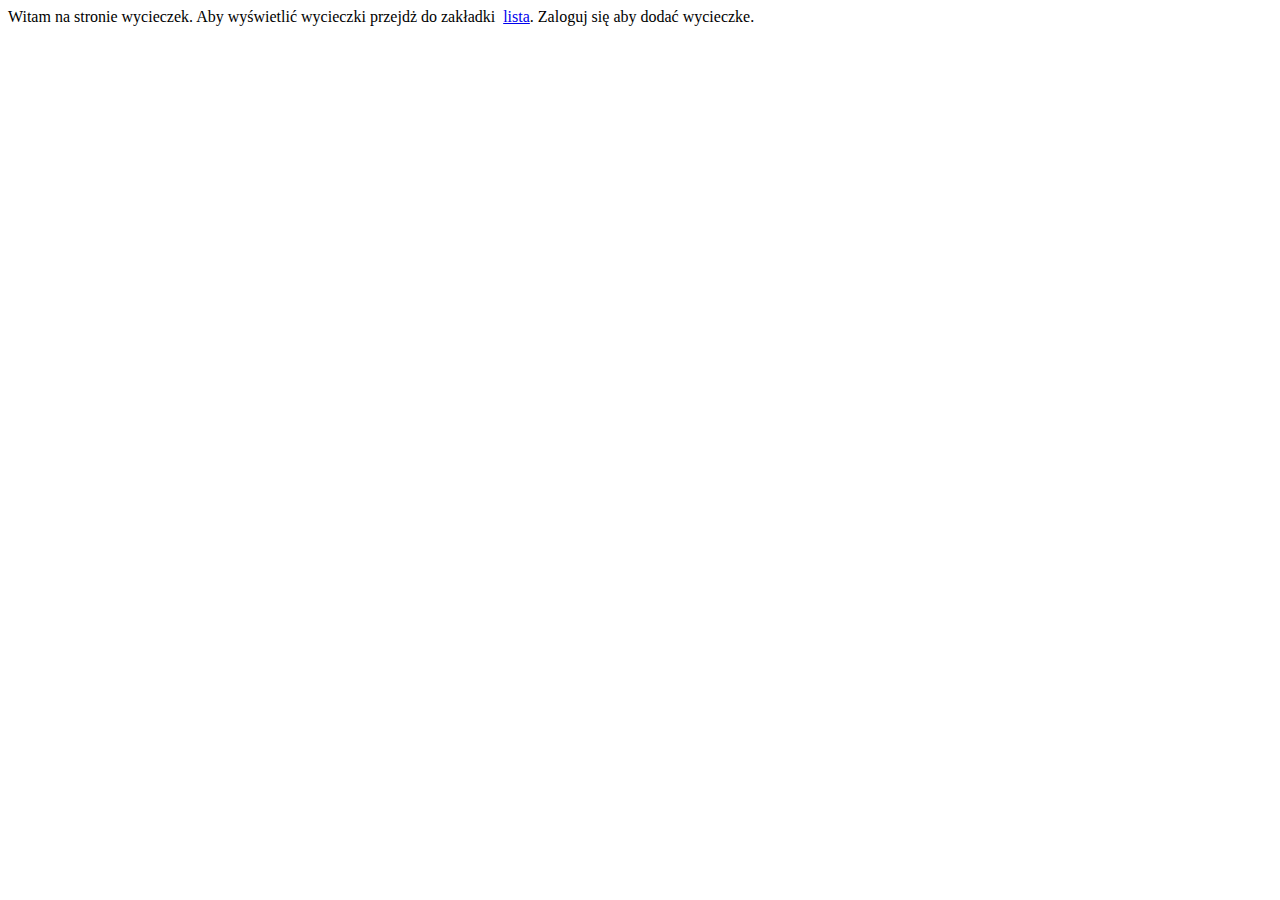
<file: src/main/resources/templates/Index.html>
<!DOCTYPE html>
<html lang="en" xmlns:th="http://www.w3.org/1999/xhtml">
<head>
    <meta charset="UTF-8">
    <title>Strona Główna</title>
    <!-- Bootstrap CSS -->
    <link rel="stylesheet" href="https://stackpath.bootstrapcdn.com/bootstrap/4.5.0/css/bootstrap.min.css" integrity="sha384-9aIt2nRpC12Uk9gS9baDl411NQApFmC26EwAOH8WgZl5MYYxFfc+NcPb1dKGj7Sk" crossorigin="anonymous">

</head>
<body>
<div th:replace="fragments/header :: header">
</div>
<div class="container">
<div class="d-flex justify-content-center align-items-center container">
    Witam na stronie wycieczek. Aby wyświetlić wycieczki przejdż do zakładki &nbsp<a href="/Wycieczki/Lista">lista</a>.
    Zaloguj się aby dodać wycieczke.

</div>
</div>
</body>
</html>
</file>
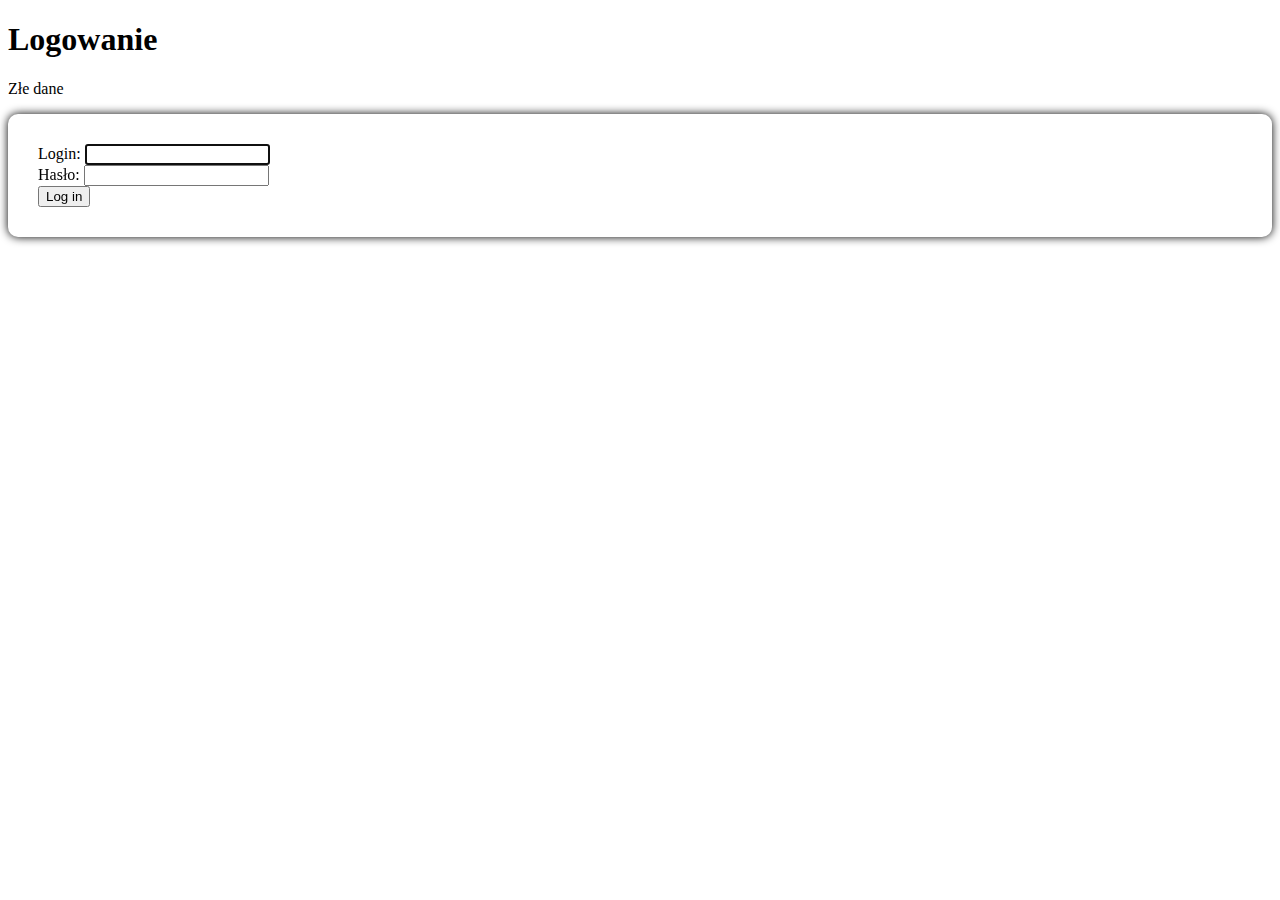
<file: src/main/resources/templates/Security/Login.html>
<!DOCTYPE html>
<html lang="en" xmlns:th="http://www.w3.org/1999/xhtml">
<head>
    <meta charset="UTF-8">
    <title>Login</title>
    <!-- Bootstrap CSS -->
    <link rel="stylesheet" href="https://stackpath.bootstrapcdn.com/bootstrap/4.5.0/css/bootstrap.min.css"
          integrity="sha384-9aIt2nRpC12Uk9gS9baDl411NQApFmC26EwAOH8WgZl5MYYxFfc+NcPb1dKGj7Sk" crossorigin="anonymous">
    <link rel="stylesheet" href="../../static/loginForm.css">

</head>
<body>

<div th:replace="fragments/header :: header">
</div>

<div class="container-fluid">
    <h1>Logowanie</h1>
    <p th:if="${loginError}" class="error">Złe dane</p>
    <form class="form-container" th:action="@{/login}" method="post">
        <div class="form-group">
            <label for="username">Login</label>:
            <input class="form-control"  type="text" id="username" name="username" autofocus="autofocus"/> <br/>
        </div>
        <div class="form-group">
            <label for="password">Hasło</label>:
            <input class="form-control"  type="password" id="password" name="password"/> <br/>
        </div>
        <input class="btn btn-primary" type="submit" value="Log in"/>
    </form>


</div>
</body>
</html>
</file>
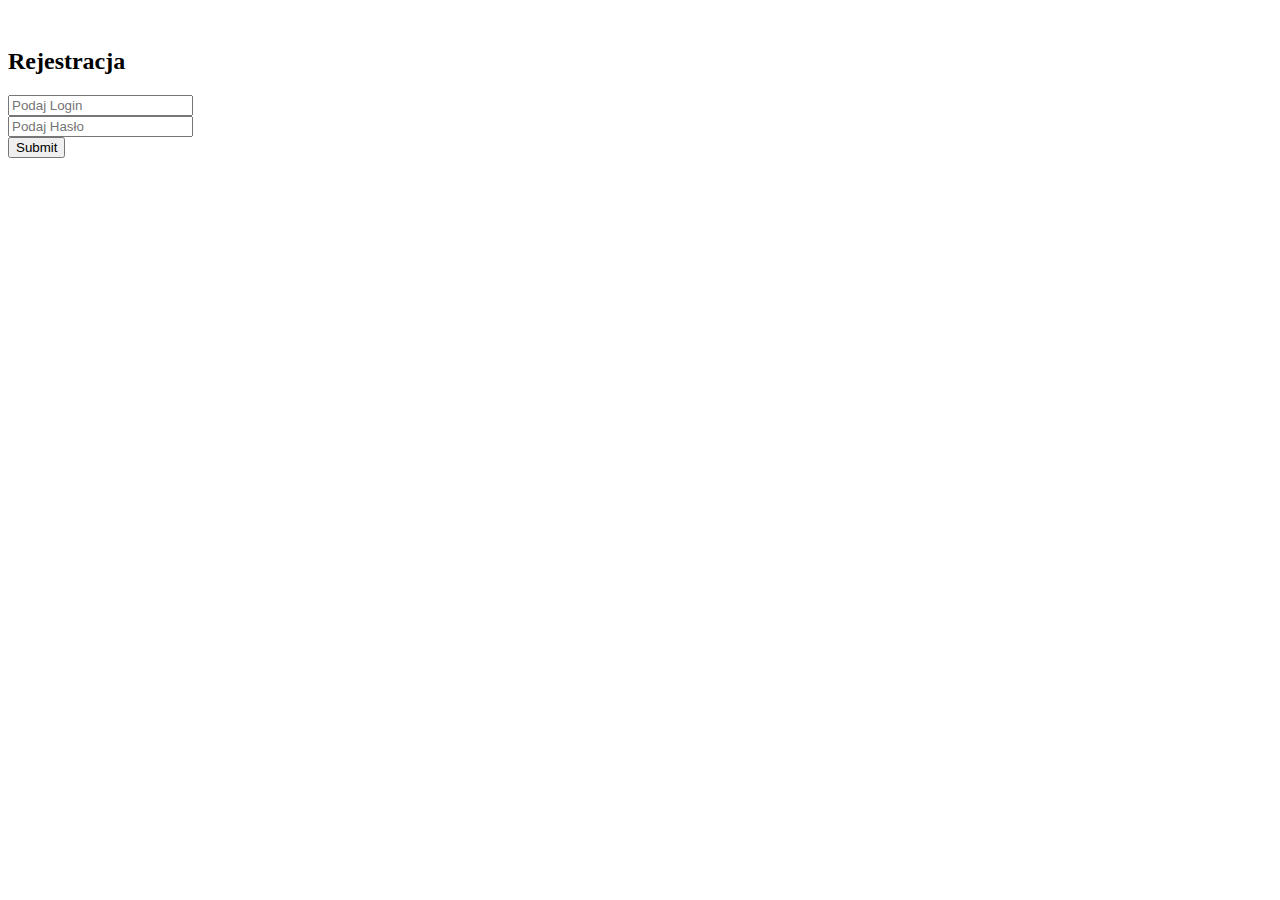
<file: src/main/resources/templates/Security/SignUp.html>
<!DOCTYPE html>
<html lang="en" xmlns:th="http://www.w3.org/1999/xhtml">
<head>
    <meta charset="UTF-8">
    <title>Sign Up</title>
    <link rel="stylesheet" href="https://stackpath.bootstrapcdn.com/bootstrap/4.5.0/css/bootstrap.min.css"
          integrity="sha384-9aIt2nRpC12Uk9gS9baDl411NQApFmC26EwAOH8WgZl5MYYxFfc+NcPb1dKGj7Sk" crossorigin="anonymous">
</head>
<body>
<div th:replace="fragments/header :: header">
</div>
<div style="padding-top:20px;"></div>
<div class="d-flex justify-content-center align-items-center container">
    <div class="row"><h2 >Rejestracja</h2></div>
</div>

<div class="d-flex justify-content-center align-items-center container">
<form action="/signUp" method="post" th:object="${user}">
    <div class="form-group">
        <input th:field="${user.login}" type="text" placeholder="Podaj Login">
    </div>
    <div class="form-group">
        <input th:field="${user.haslo}" type="password" placeholder="Podaj Hasło">
    </div>
    <button type="submit" class="btn btn-primary">Submit</button>



</form>
</div>
</body>
</html>
</file>
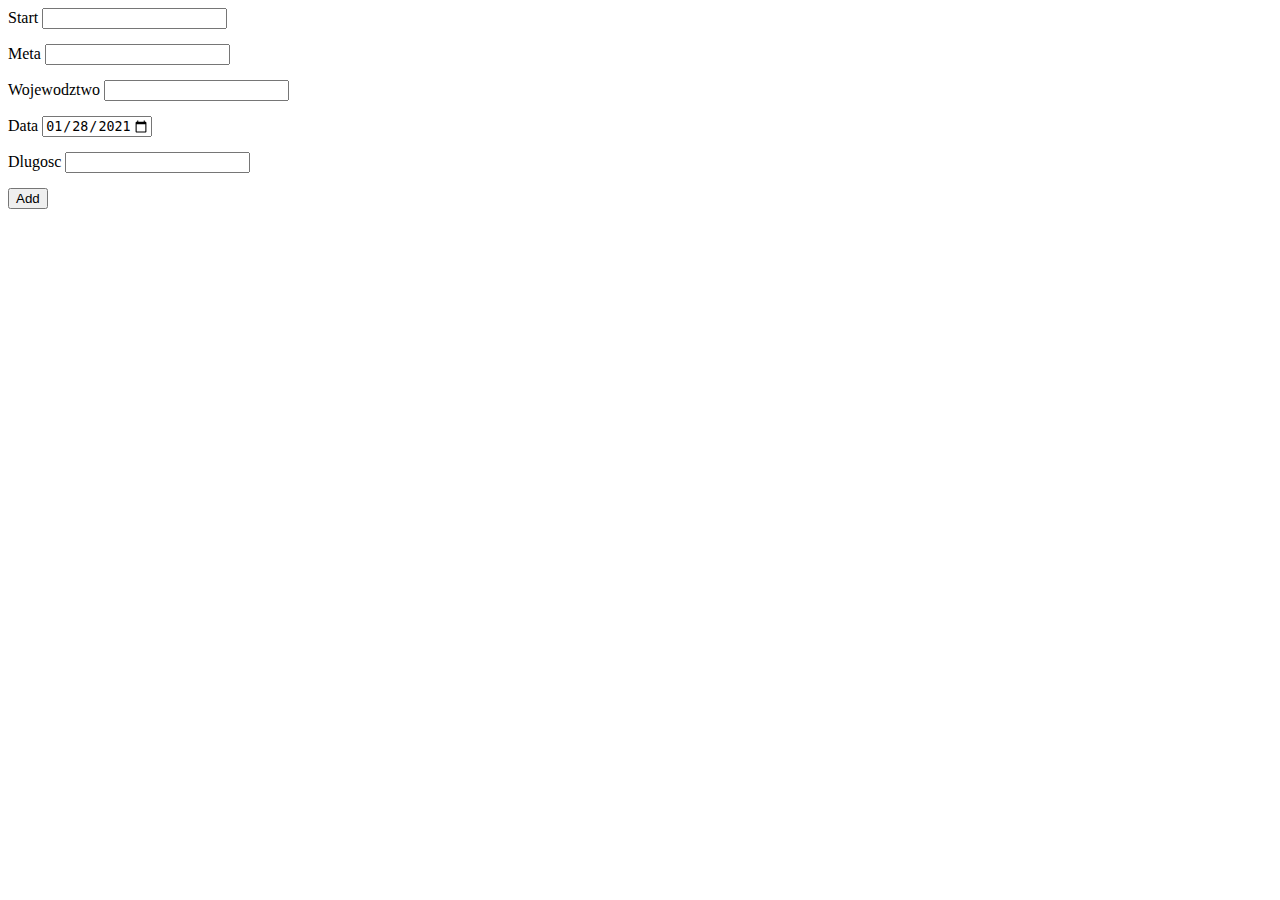
<file: src/main/resources/templates/Wycieczki/DodajWycieczke.html>
<!doctype html>
<html lang="en" xmlns:th="http://www.w3.org/1999/xhtml">
<head>
    <!-- Required meta tags -->
    <meta charset="utf-8">
    <meta name="viewport" content="width=device-width, initial-scale=1, shrink-to-fit=no">

    <!-- Bootstrap CSS -->
    <link rel="stylesheet" href="https://stackpath.bootstrapcdn.com/bootstrap/4.5.0/css/bootstrap.min.css" integrity="sha384-9aIt2nRpC12Uk9gS9baDl411NQApFmC26EwAOH8WgZl5MYYxFfc+NcPb1dKGj7Sk" crossorigin="anonymous">

    <title>Dodaj wycieczke</title>
    <style>
        div.moj {
            padding-bottom: 15px;
        }
    </style>
</head>
<body>
<div th:replace="fragments/header :: header">
</div>
<div class="container">
    <form method="POST" action="/Wycieczki/DodajWycieczke" th:obcject="${Wycieczka}">
        <div class="row moj">
            <div class="col-md-6 offset-md-3">
                <label for="start">Start</label>
                <input type="text" class="form-control" id="start" th:field="*{Wycieczka.start}">
            </div>
        </div>


        <div class="row moj">
            <div class="col-md-6 offset-md-3">
                <label for="meta">Meta</label>
                <input type="text" class="form-control" id="meta" th:field="*{Wycieczka.meta}">
            </div>
        </div>


        <div class="row moj">
            <div class="col-md-6 offset-md-3">
                <label for="wojewodztwo">Wojewodztwo</label>
                <input type="text" class="form-control" id="wojewodztwo" th:field="*{Wycieczka.wojewodztwo}">
            </div>
        </div>

        <div class="row moj">
            <div class="col-md-6 offset-md-3">
                <label for="data">Data</label>
                <input type="date" class="form-control" id="data" name="data"
                       value="2021-01-28"
                       min="2021-01-01" max="2030-12-31"
                       format="dd-MM-yyyy" >

            </div>
        </div>

        <div class="row moj">
            <div class="col-md-6 offset-md-3">
                <label for="dlugosc">Dlugosc</label>
                <input type="number" class="form-control" id="dlugosc" th:field="*{Wycieczka.dlugosc}">
            </div>
        </div>
        <div class="row moj">
            <div class="col-md-3"></div>
            <div class="col-md-1">
                <button type="submit" class="btn btn-primary">Add</button>
            </div>
            <div class="col-md-8"></div>
        </div>
    </form>
</div>


</body>
</html>
</file>
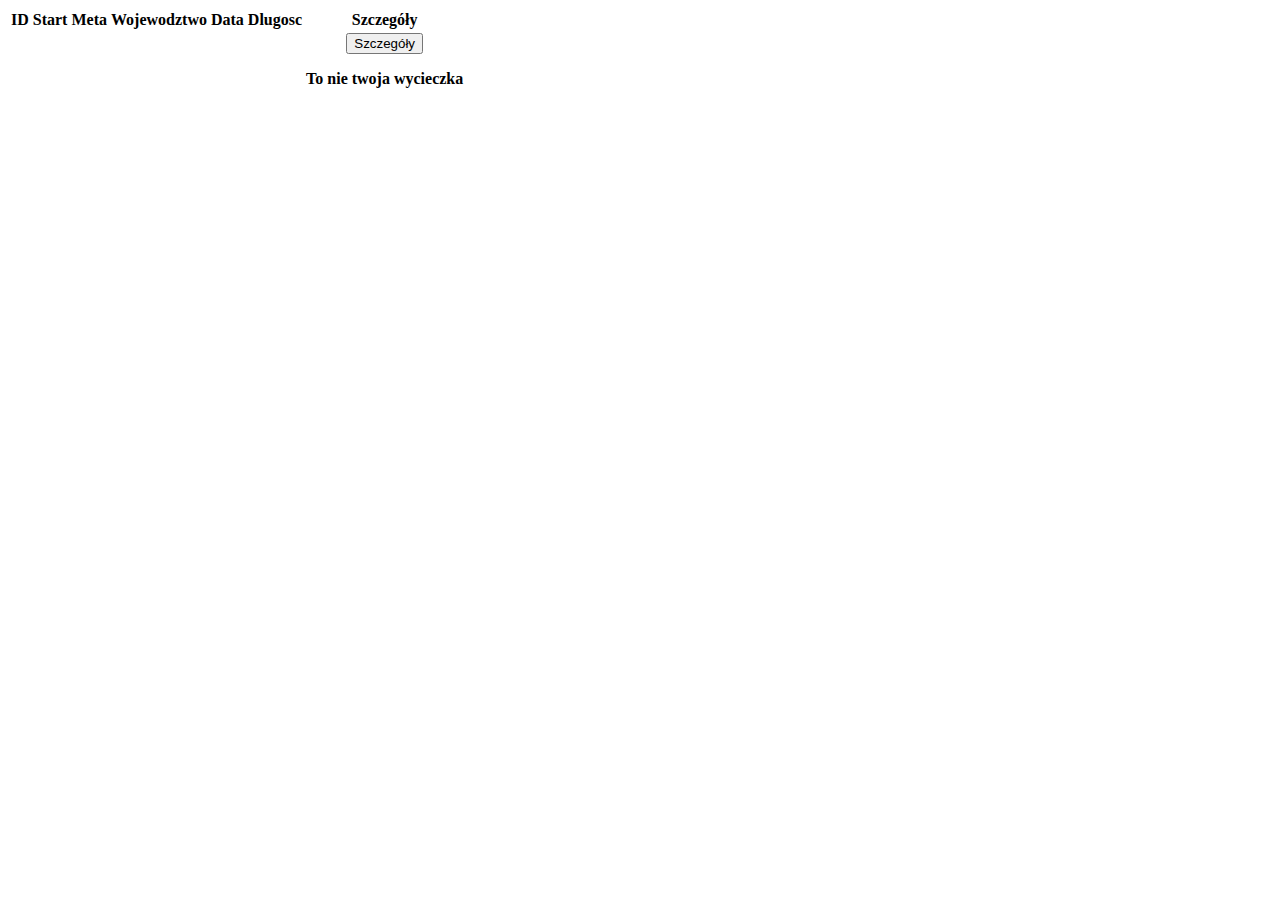
<file: src/main/resources/templates/Wycieczki/Lista.html>
<!DOCTYPE html>
<html lang="en" xmlns:th="http://www.w3.org/1999/xhtml"
      xmlns:sec="http://www.thymeleaf.org/extras/spring-security">
<head>
    <meta charset="UTF-8">
    <title>Lista</title>


    <!-- Bootstrap CSS -->
    <link rel="stylesheet" href="https://stackpath.bootstrapcdn.com/bootstrap/4.5.0/css/bootstrap.min.css"
          integrity="sha384-9aIt2nRpC12Uk9gS9baDl411NQApFmC26EwAOH8WgZl5MYYxFfc+NcPb1dKGj7Sk" crossorigin="anonymous">


</head>
<body>
<div th:replace="fragments/header :: header">
</div>
<div class="container">
    <table class="table table-dark">
        <tr>

            <th scope="col">ID</th>
            <th scope="col">Start</th>
            <th scope="col">Meta</th>
            <th scope="col">Wojewodztwo</th>
            <th scope="col">Data</th>
            <th scope="col">Dlugosc</th>
            <th sec:authorize="hasRole('ROLE_user')" scope="col">Szczegóły</th>



        </tr>
        <tr th:each="wycieczka : ${wycieczki}">
            <th scope="row" th:text="${wycieczka.idWycieczki}"></th>
            <th th:text="${wycieczka.start}"></th>
            <th th:text="${wycieczka.meta}"></th>
            <th th:text="${wycieczka.wojewodztwo}"></th>
            <th th:text="${wycieczka.data}"></th>
            <th th:text="${wycieczka.dlugosc}"></th>

            <th sec:authorize="hasRole('ROLE_user')">
                <a th:href="@{/Wycieczki/{id}(id=${wycieczka.idWycieczki})}"  th:if="${wycieczka.idUzytkownika==user.IDuser}">
                    <button >Szczegóły</button>
                </a>

                    <p th:unless="${wycieczka.idUzytkownika==user.IDuser}">To nie twoja wycieczka</p>
            </th>
        </tr>
    </table>
</div>

</body>
</html>
</file>
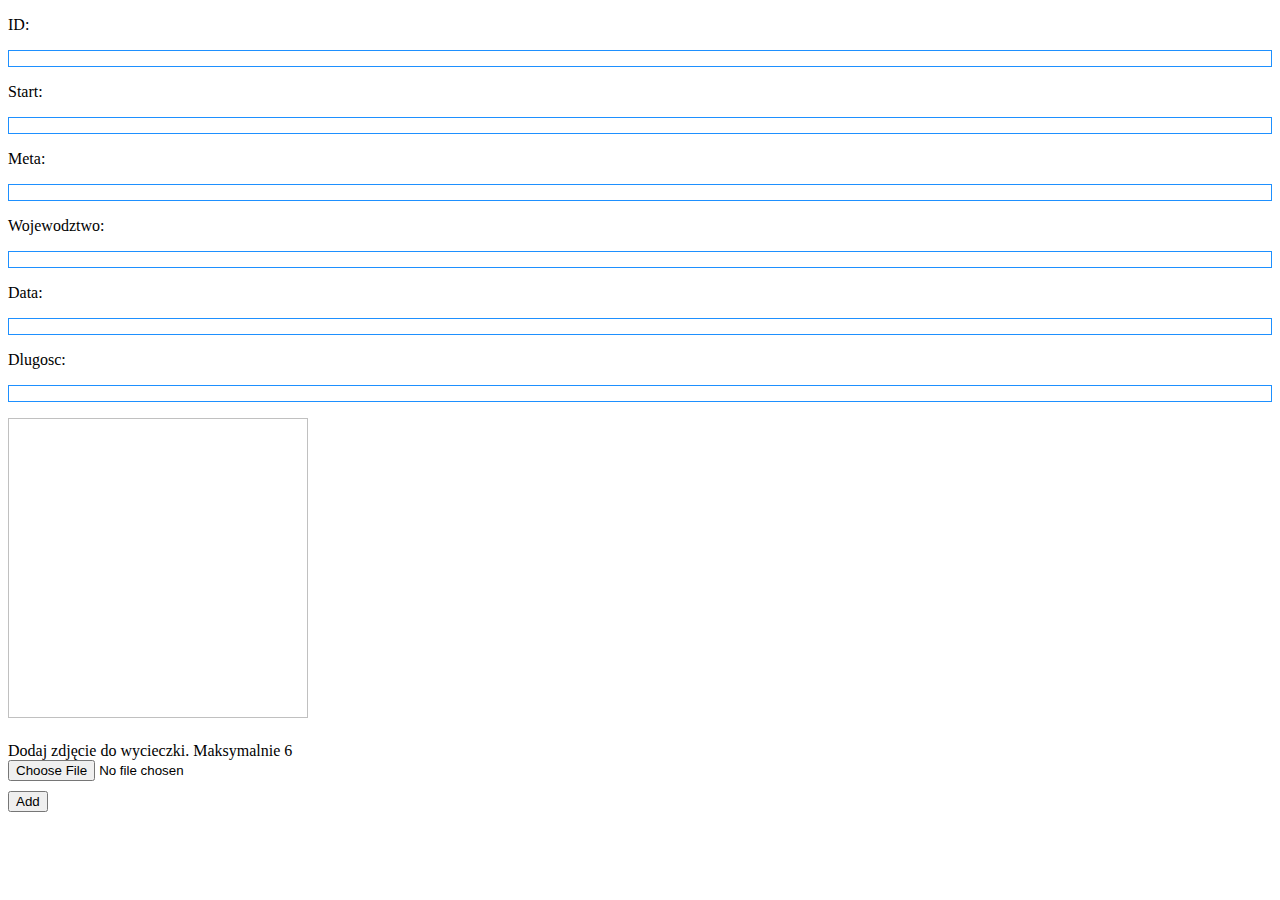
<file: src/main/resources/templates/Wycieczki/Szczegoly.html>
<!DOCTYPE html>
<html lang="en" xmlns:th="http://www.w3.org/1999/xhtml">
<head>
    <meta charset="UTF-8">
    <title>Szczegóły</title>
    <!-- Bootstrap CSS -->
    <link rel="stylesheet" href="https://stackpath.bootstrapcdn.com/bootstrap/4.5.0/css/bootstrap.min.css"
          integrity="sha384-9aIt2nRpC12Uk9gS9baDl411NQApFmC26EwAOH8WgZl5MYYxFfc+NcPb1dKGj7Sk" crossorigin="anonymous">
    <style>
        p.moj {
            padding-bottom: 15px;
            border: 1px;
            border-style: solid;
            border-color: dodgerblue;
        }

        div.zdj {
            padding-bottom: 20px;
        }

        div.but {
            padding-top: 10px;
        }
    </style>

</head>
<body>
<div th:replace="fragments/header :: header">
</div>
<div class="container">
    <div class="row">
    </div>

    <div class="row">
        <div class="col-2 offset-sm-5">
            <p class="text-center">ID:</p>
            <p th:text="${wycieczka.idWycieczki}" class="text-center moj"></p>
        </div>
    </div>

    <div class="row">
        <div class="col-2 offset-sm-5">
            <p class="text-center">Start:</p>
            <p th:text="${wycieczka.start}" class="text-center moj"></p>
        </div>
    </div>

    <div class="row">
        <div class="col-2 offset-sm-5">
            <p class="text-center">Meta:</p>
            <p th:text="${wycieczka.meta}" class="text-center moj"></p>
        </div>
    </div>

    <div class="row">
        <div class="col-2 offset-sm-5">
            <p class="text-center">Wojewodztwo:</p>
            <p th:text="${wycieczka.wojewodztwo}" class="text-center moj"></p>
        </div>
    </div>

    <div class="row">
        <div class="col-2 offset-sm-5">
            <p class="text-center">Data:</p>
            <p th:text="${wycieczka.data}" class="text-center moj"></p>
        </div>
    </div>

    <div class="row">
        <div class="col-2 offset-sm-5">
            <p class="text-center">Dlugosc:</p>
            <p th:text="${wycieczka.dlugosc}" class="text-center moj"></p>
        </div>
    </div>
        <div class="row" th:each="zdjecie : ${zdjecia}">
            <div class="rounded mx-auto d-block zdj">
                <img class="mx-auto d-block" th:src="@{'/zdjecia/' + ${zdjecie.idMultimedi}}" style="width:300px;height:300px;">
            </div>
        </div>



    <div class="row"></div>
    <th:block th:if="${button}">


    <form method="POST" enctype="multipart/form-data" action="/Wycieczki/DodajZdjecie">

    <div class="row">
        <div class="col-2 offset-sm-5">
            <label class="text-center">Dodaj zdjęcie do wycieczki. Maksymalnie 6</label> <br/>
            <input type="file" name="file" accept="image/jpeg">
        </div>
        <input type="hidden" th:field="*{wycieczka.idWycieczki}">
    </div>

        <div class="row">
            <div class="col-2 offset-sm-5 but center-block">
                <button type="submit" class="btn btn-primary">Add</button>
            </div>
            <div class="col-md-8"></div>
        </div>
    </form>
    </th:block>
</div>
</body>
</html>
</file>
<file: src/main/resources/static/loginForm.css>
.form-container {
    background:#fff;
    padding:30px;
    border-radius:10px;
    box-shadow:0px 0px 10px 0px #000;
}
</file>
